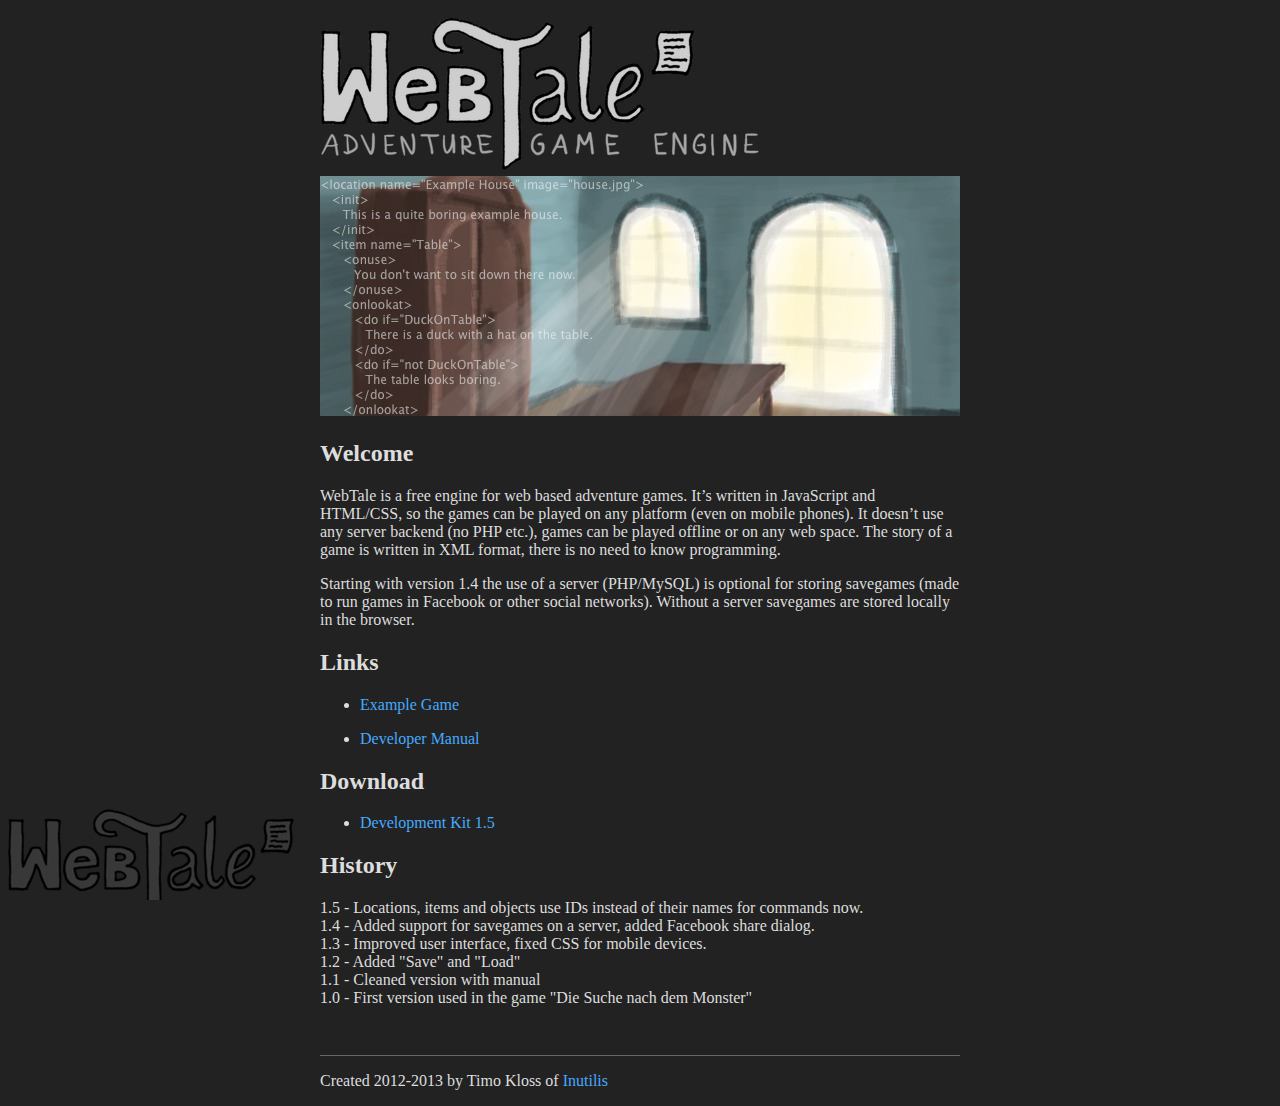
<file: index.html>
<!DOCTYPE html PUBLIC "-//W3C//DTD HTML 4.01//EN" "http://www.w3.org/TR/html4/strict.dtd">
<html>
<head>
<meta http-equiv="Content-Type" content="text/html; charset=utf-8">
<meta http-equiv="Content-Style-Type" content="text/css">
<title>WebTale Adventure Game Engine</title>
<style>
body {
	background-color: #222;
	background-image: url('manual_images/background.png');
	background-repeat: no-repeat;
	background-position: left bottom;
	background-attachment: fixed;
	color: #ddd;
	margin: 0;
	padding: 0;
}
a { color: #4af; text-decoration: none; }
a:hover { text-decoration: underline; }
#content {
	max-width: 40em;
	margin: 1em auto;
	padding-left: 5%;
	padding-right: 5%;
}
li {
	margin-bottom: 1em;
}
dt {
	font-weight: bold;
	margin-bottom: 1em;
}
dd {
	margin-bottom: 1em;
}
img {
	width: 100%
}
#footer {
	margin-top: 3em;
	padding-top: 1em;
	border-top: 1px solid #666;
}
</style>
</head>

<body>
<div id="content">
<img style="width: auto; max-width: 70%" src="manual_images/title.png" />
<img src="page_title.jpg" />
<h2>Welcome</h2>
<p>WebTale is a free engine for web based adventure games. It’s written in JavaScript and HTML/CSS, so the games can be played on any platform (even on mobile phones). It doesn’t use any server backend (no PHP etc.), games can be played offline or on any web space. The story of a game is written in XML format, there is no need to know programming.</p>
<p>Starting with version 1.4 the use of a server (PHP/MySQL) is optional for storing savegames (made to run games in Facebook or other social networks). Without a server savegames are stored locally in the browser.</p>
<h2>Links</h2>
<ul>
<li><a href="game/index.html">Example Game</a></li>
<li><a href="manual.html">Developer Manual</a></li>
</ul>
<h2>Download</h2>
<ul>
<li><a href="http://files.timokloss.com/webtale_1.5.zip">Development Kit 1.5</a></li>
</ul>
<h2>History</h2>
1.5 - Locations, items and objects use IDs instead of their names for commands now.<br>
1.4 - Added support for savegames on a server, added Facebook share dialog.<br>
1.3 - Improved user interface, fixed CSS for mobile devices.<br>
1.2 - Added "Save" and "Load"<br>
1.1 - Cleaned version with manual<br>
1.0 - First version used in the game "Die Suche nach dem Monster"<br>

<div id="footer">
Created 2012-2013 by Timo Kloss of <a href="http://www.inutilis.com">Inutilis</a>
</div>
</div>
</body>
</html>
</file>
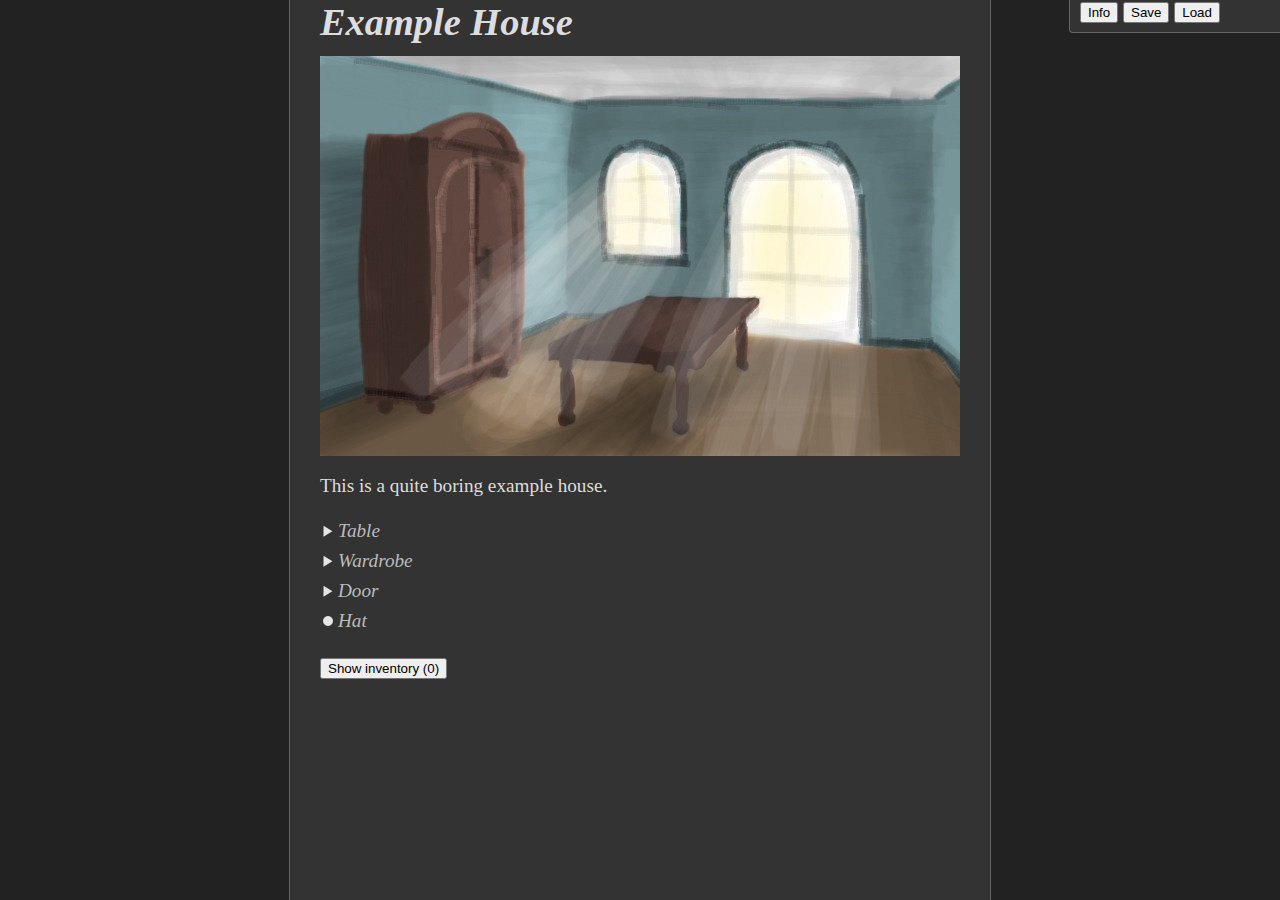
<file: game/index.html>
<!DOCTYPE HTML>
<!--
**************************************************
WebTale Adventure Game Engine
Inutilis Software (http://www.inutilis.com)
Developed 2012-2013 by Timo Kloss
DO WANT YOU WANT WITH THIS, BUT ON YOUR OWN RISK!
**************************************************
-->
<html>

<head>

<title>WebTale Adventure Game</title>

<meta http-equiv="Content-Type" content="text/html; charset=UTF-8" />
<meta name="viewport" content="width=device-width, initial-scale=1.0" />
<link href="style.css" rel="stylesheet" type="text/css" />
<link media="only screen and (max-device-width: 640px)" href="mobile.css" rel="stylesheet" type="text/css" />

<link rel="apple-touch-icon" href="apple-touch-icon.png" />
<meta name="apple-mobile-web-app-capable" content="yes" />

<meta name="title" content="WebTale Adventure Game" />
<meta name="description" content="This is an online adventure game." />
<link rel="image_src" href="gamedata/preview.jpg" />

<script type="text/javascript" src="jquery.js"></script>
<script type="text/javascript" src="engine.js"></script>

</head>

<body>

<!--
<div id="fb-root"></div>
<script type="text/javascript">
	window.fbAsyncInit = function() {
		FB.init({
			appId      : 'YOUR_APP_ID', // App ID
			status     : true, // check login status
			cookie     : true, // enable cookies to allow the server to access the session
			xfbml      : true  // parse XFBML
		});
		
		FB.Event.subscribe('auth.statusChange',
			function(response) {
				if (response.status === 'connected') {
					// ready!
					var uid = response.authResponse.userID;
					setUserId(uid);
					setShareFunction(shareOnFB);
				} else if (response.status === 'not_authorized') {
					// authorize
					var oauth_url = 'https://www.facebook.com/dialog/oauth/';
					oauth_url += '?client_id=YOUR_APP_ID';
					oauth_url += '&redirect_uri=' + encodeURIComponent('http://apps.facebook.com/YOUR_APP/');
					window.top.location = oauth_url;
  				} else {
					// the user isn't logged in to Facebook.
				}
			}
		);
		
		// Additional initialization code here
	};

	// Load the SDK Asynchronously
	(function(d){
		var js, id = 'facebook-jssdk', ref = d.getElementsByTagName('script')[0];
		if (d.getElementById(id)) {return;}
		js = d.createElement('script'); js.id = id; js.async = true;
		js.src = "//connect.facebook.net/en_US/all.js";
		ref.parentNode.insertBefore(js, ref);
	}(document));
	
	function shareOnFB(title, text, picture) {
		var obj = {
			method: 'feed',
			link: 'http://apps.facebook.com/YOUR_APP/',
			picture: picture,
			name: title,
			description: text
		};
		
        FB.ui(obj);
	}
</script>
-->

<div id="container">

<h1 id="title">WebTale Adventure Game</h1>

<div id="image-container">
</div>

<div id="text">
</div>

<div id="items">
</div>

<div id="inventory">
</div>

</div>

<div id="menu">
<!-- you can put here for example a facebook "like" button (width 120, if you use the default css) -->
<button type="button" id="info-button" onclick="showInfo();">Info</button>
<button type="button" id="save-button" onclick="saveGame();">Save</button>
<button type="button" id="load-button" onclick="loadGame();">Load</button>
</div>

<div id="info-box">
<img src="gamedata/info.jpg" />
<div id="game-info"></div>
<div id="engine-info"></div>
<button type="button" onclick="hideInfo();">Close</button>
</div>

<script type="text/javascript">
loadXML("gamedata/adventure.xml");
</script>

</body>
</html>
</file>
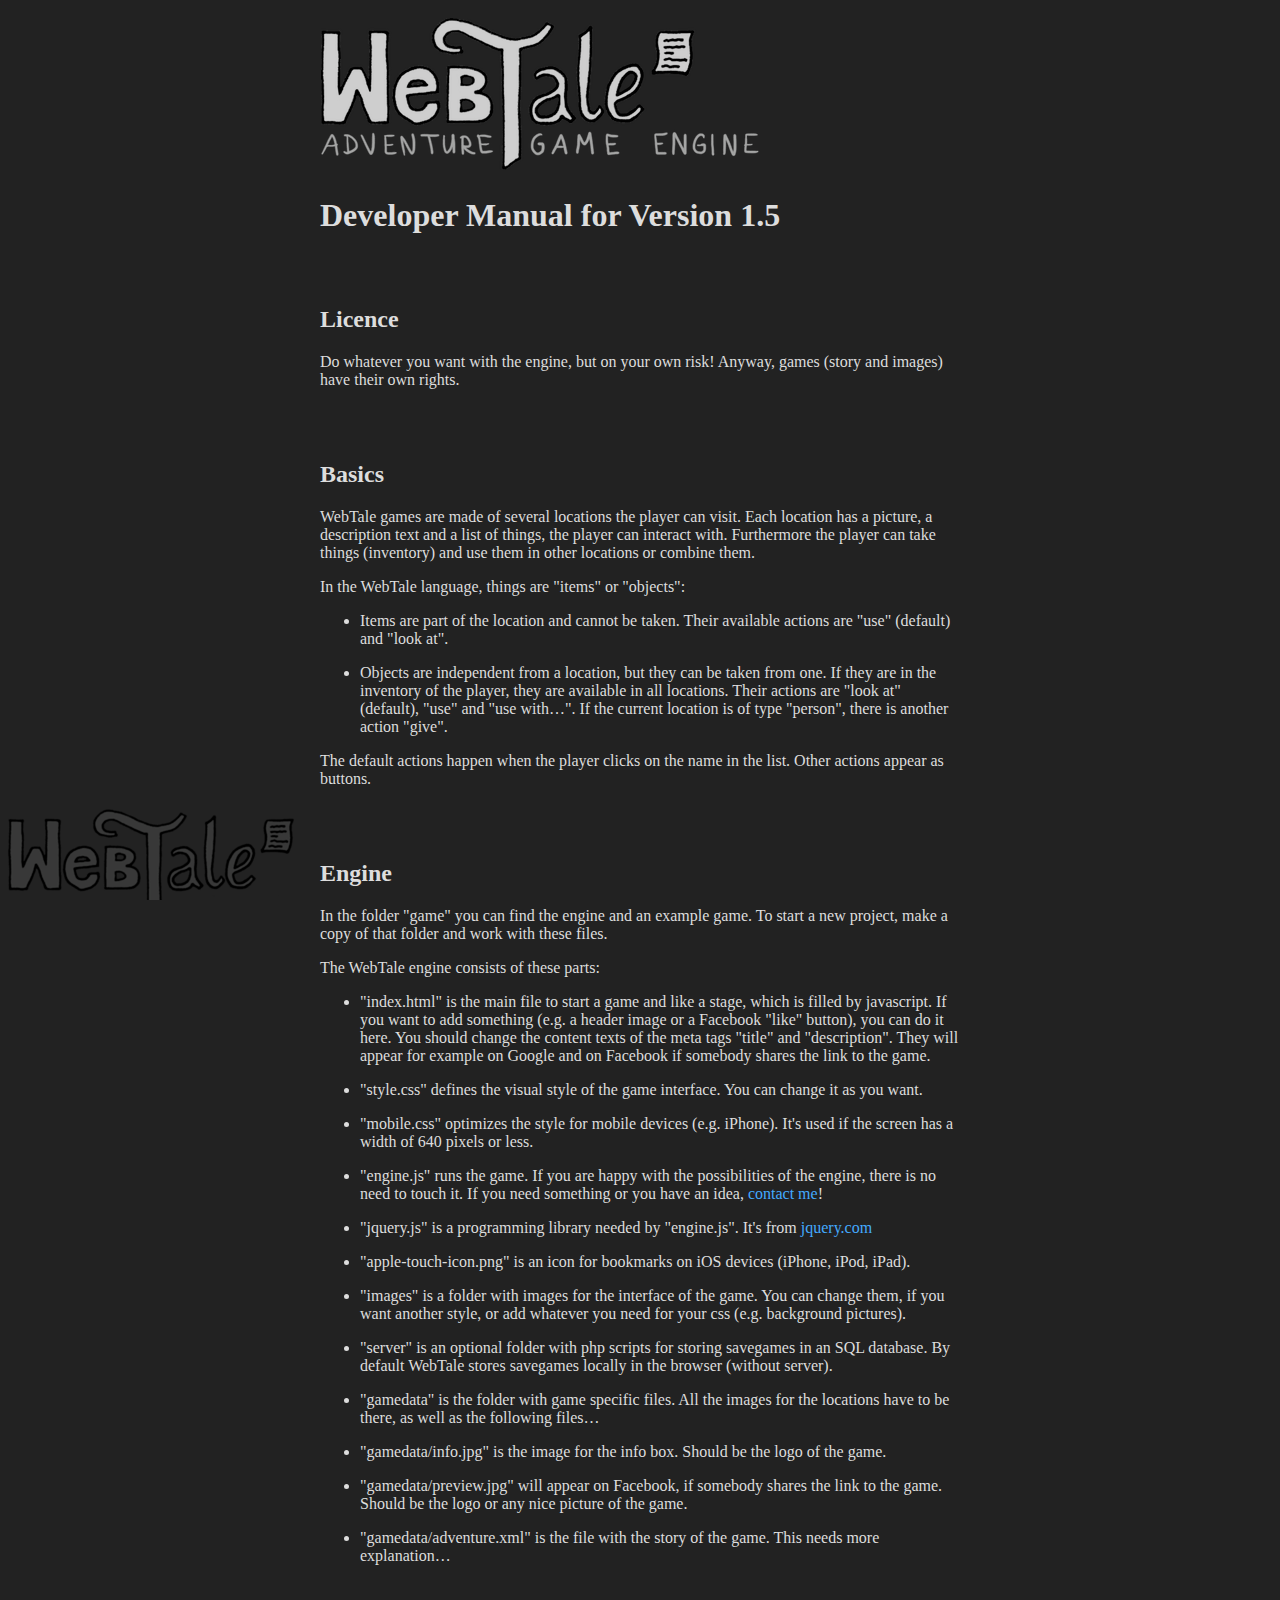
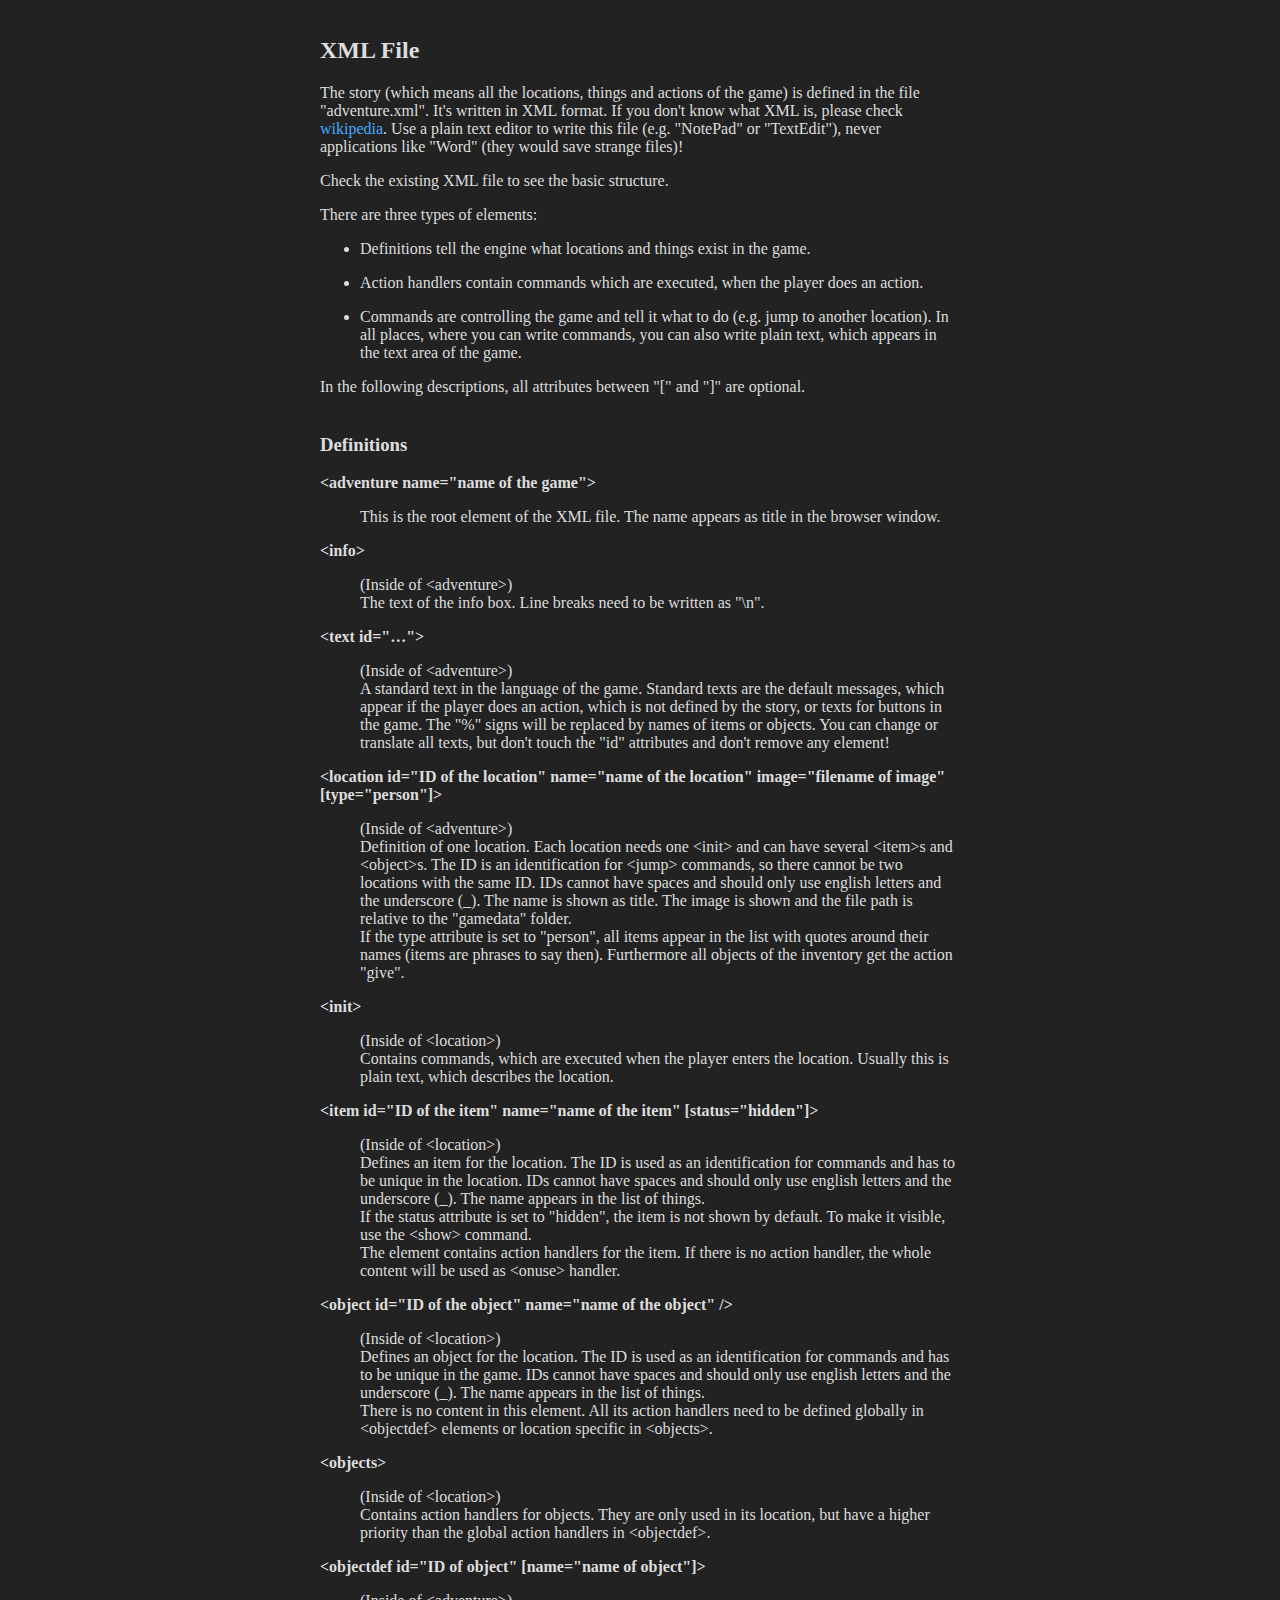
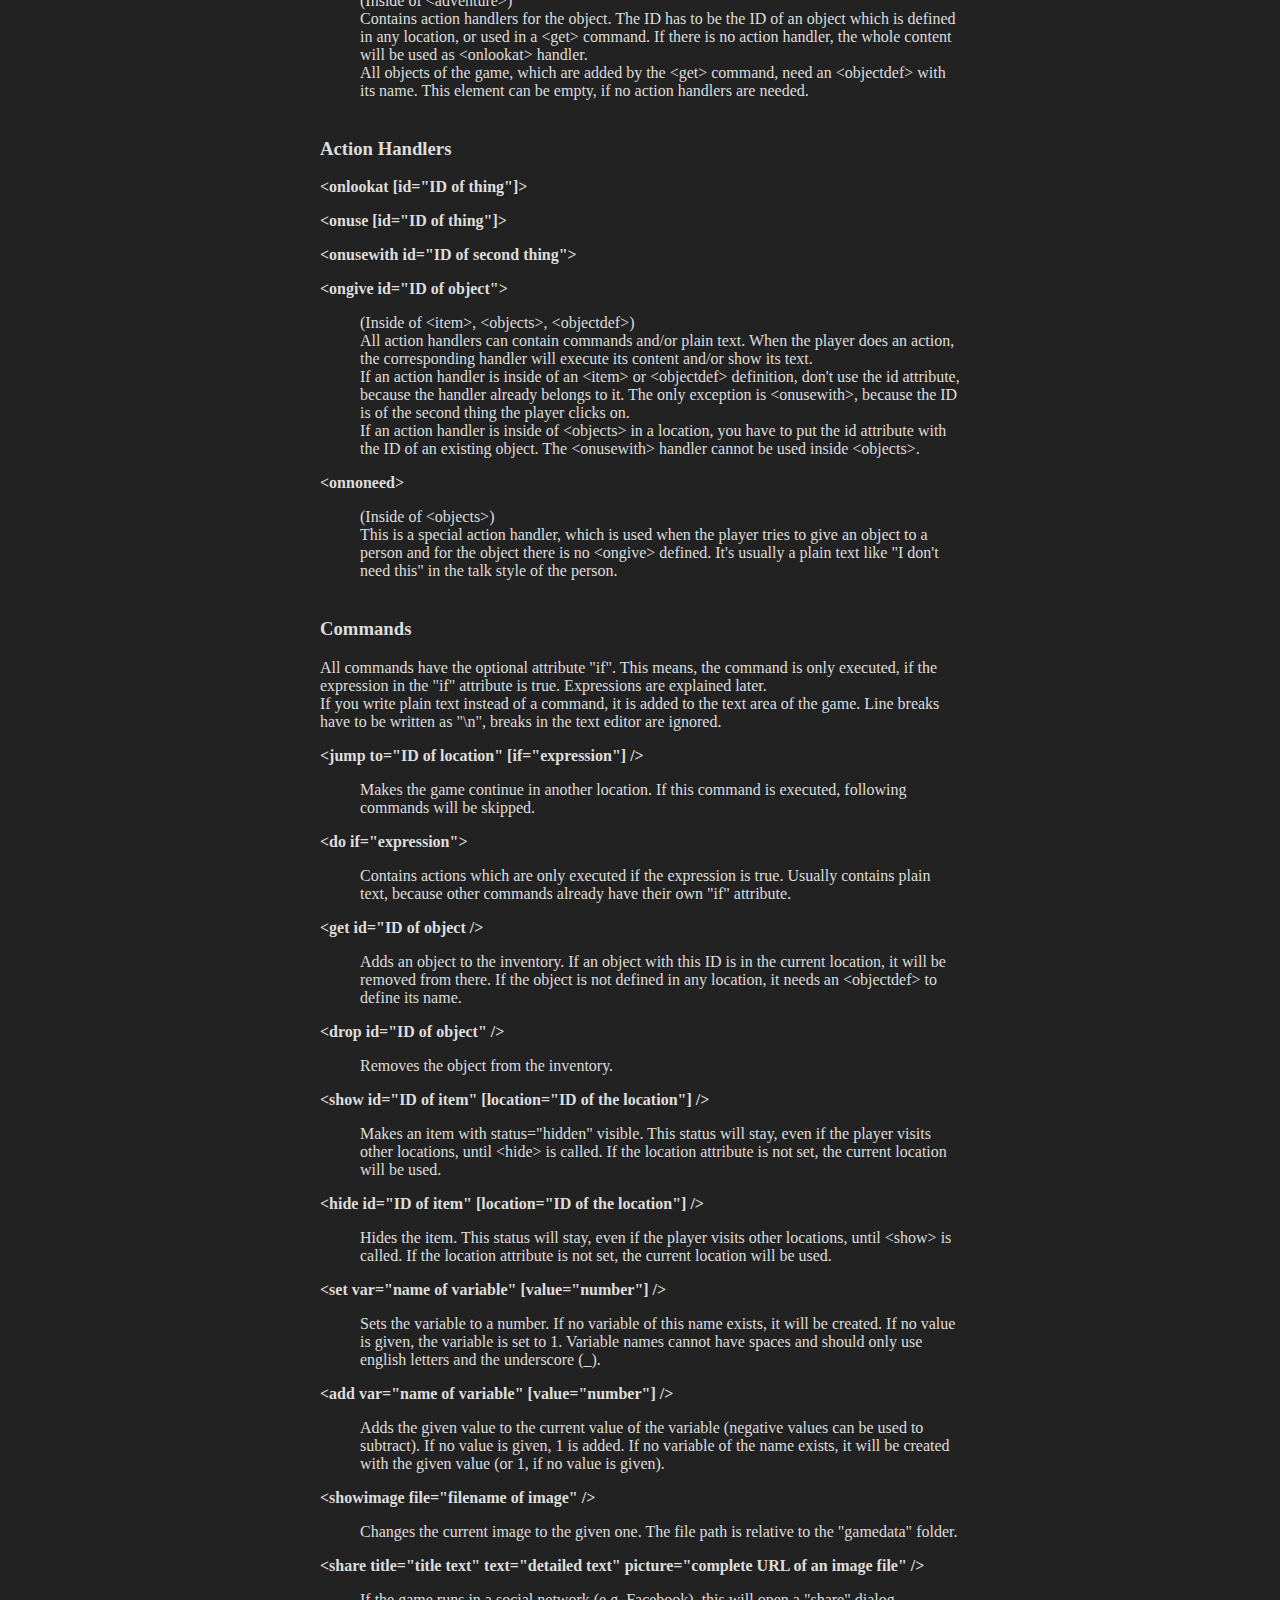
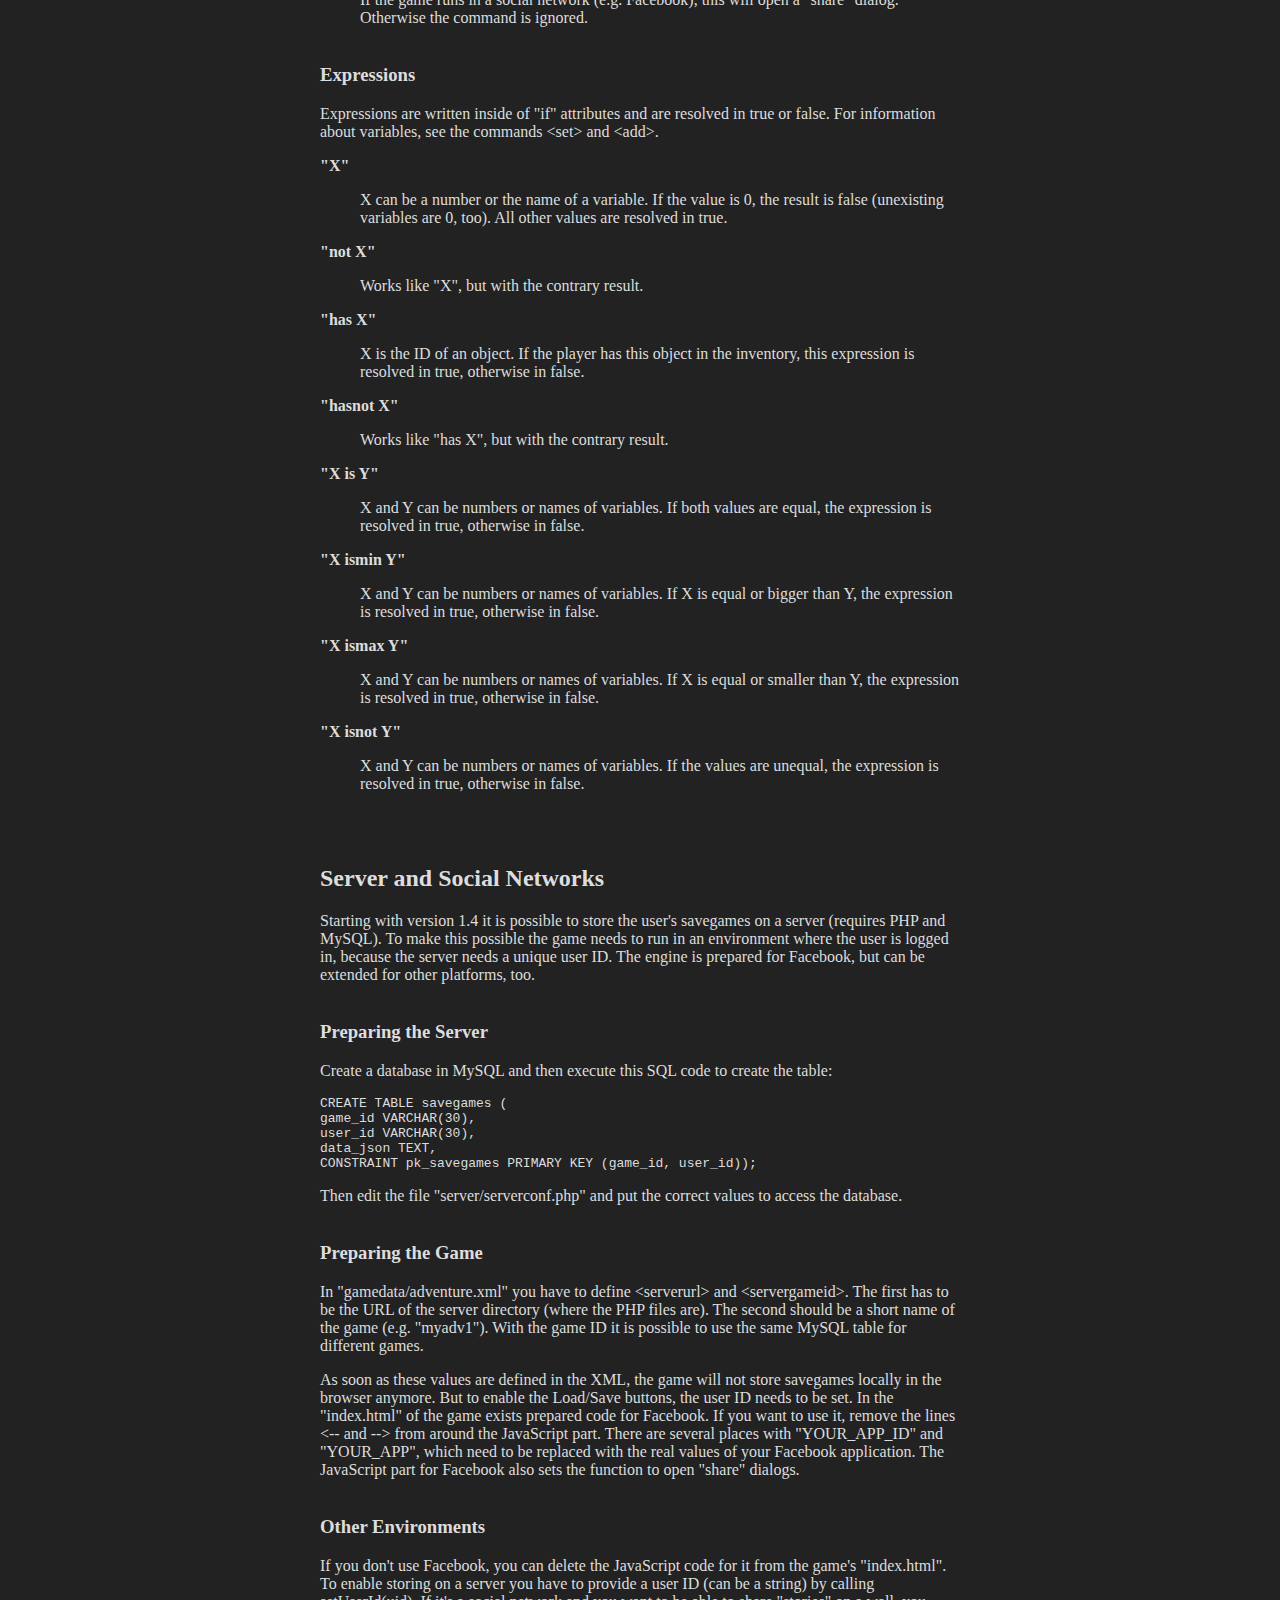
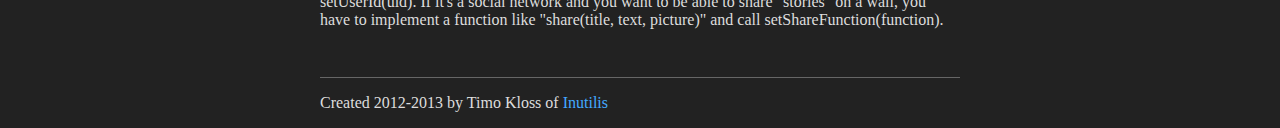
<file: manual.html>
<!DOCTYPE html PUBLIC "-//W3C//DTD HTML 4.01//EN" "http://www.w3.org/TR/html4/strict.dtd">
<html>
<head>
<meta http-equiv="Content-Type" content="text/html; charset=utf-8">
<meta http-equiv="Content-Style-Type" content="text/css">
<title>WebTale 1.5 Manual</title>
<style>
body {
	background-color: #222;
	background-image: url('manual_images/background.png');
	background-repeat: no-repeat;
	background-position: left bottom;
	background-attachment: fixed;
	color: #ddd;
	margin: 0;
	padding: 0;
}
a { color: #4af; text-decoration: none; }
a:hover { text-decoration: underline; }
#content {
	max-width: 40em;
	margin: 1em auto;
	padding-left: 5%;
	padding-right: 5%;
}
h2 {
	margin-top: 3em;
}
h3 {
	margin-top: 2em;
}
li {
	margin-bottom: 1em;
}
dt {
	font-weight: bold;
	margin-bottom: 1em;
}
dd {
	margin-bottom: 1em;
}
img {
	max-width: 70%
}
#footer {
	margin-top: 3em;
	padding-top: 1em;
	border-top: 1px solid #666;
}
</style>
</head>

<body>
<div id="content">
<img src="manual_images/title.png" />
<h1>Developer Manual for Version 1.5</h1>
<h2>Licence</h2>
Do whatever you want with the engine, but on your own risk! Anyway, games (story and images) have their own rights.
<h2>Basics</h2>
<p>WebTale games are made of several locations the player can visit. Each location has a picture, a description text and a list of things, the player can interact with. Furthermore the player can take things (inventory) and use them in other locations or combine them.</p>
<p>In the WebTale language, things are "items" or "objects":</p>
<ul>
<li>Items are part of the location and cannot be taken. Their available actions are "use" (default) and "look at".</li>
<li>Objects are independent from a location, but they can be taken from one. If they are in the inventory of the player, they are available in all locations. Their actions are "look at" (default), "use" and "use with…". If the current location is of type "person", there is another action "give".</li>
</ul>
<p>The default actions happen when the player clicks on the name in the list. Other actions appear as buttons.</p>
<h2>Engine</h2>
<p>In the folder "game" you can find the engine and an example game. To start a new project, make a copy of that folder and work with these files.</p>
<p>The WebTale engine consists of these parts:</p>
<ul>
<li>"index.html" is the main file to start a game and like a stage, which is filled by javascript. If you want to add something (e.g. a header image or a Facebook "like" button), you can do it here. You should change the content texts of the meta tags "title" and "description". They will appear for example on Google and on Facebook if somebody shares the link to the game.</li>
<li>"style.css" defines the visual style of the game interface. You can change it as you want.</li>
<li>"mobile.css" optimizes the style for mobile devices (e.g. iPhone). It's used if the screen has a width of 640 pixels or less.</li>
<li>"engine.js" runs the game. If you are happy with the possibilities of the engine, there is no need to touch it. If you need something or you have an idea, <a href="http://www.inutilis.com/about/">contact me</a>!</li>
<li>"jquery.js" is a programming library needed by "engine.js". It's from <a href="http://jquery.com/">jquery.com</a></li>
<li>"apple-touch-icon.png" is an icon for bookmarks on iOS devices (iPhone, iPod, iPad).</li>
<li>"images" is a folder with images for the interface of the game. You can change them, if you want another style, or add whatever you need for your css (e.g. background pictures).</li>
<li>"server" is an optional folder with php scripts for storing savegames in an SQL database. By default WebTale stores savegames locally in the browser (without server).</li>
<li>"gamedata" is the folder with game specific files. All the images for the locations have to be there, as well as the following files…</li>
<li>"gamedata/info.jpg" is the image for the info box. Should be the logo of the game.</li>
<li>"gamedata/preview.jpg" will appear on Facebook, if somebody shares the link to the game. Should be the logo or any nice picture of the game.</li>
<li>"gamedata/adventure.xml" is the file with the story of the game. This needs more explanation…</li>
</ul>
<h2>XML File</h2>
<p>The story (which means all the locations, things and actions of the game) is defined in the file "adventure.xml". It's written in XML format. If you don't know what XML is, please check <a href="http://en.wikipedia.org/wiki/XML">wikipedia</a>. Use a plain text editor to write this file (e.g. "NotePad" or "TextEdit"), never applications like "Word" (they would save strange files)!</p>
<p>Check the existing XML file to see the basic structure.</p>
<p>There are three types of elements:</p>
<ul>
<li>Definitions tell the engine what locations and things exist in the game.</li>
<li>Action handlers contain commands which are executed, when the player does an action.</li>
<li>Commands are controlling the game and tell it what to do (e.g. jump to another location). In all places, where you can write commands, you can also write plain text, which appears in the text area of the game.</li>
</ul>
<p>In the following descriptions, all attributes between "[" and "]" are optional.</p>
<h3>Definitions</h3>
<dl>
<dt>&lt;adventure name="name of the game"&gt;</dt>
<dd>This is the root element of the XML file. The name appears as title in the browser window.</dd>
<dt>&lt;info&gt;</dt>
<dd>(Inside of &lt;adventure&gt;)<br />The text of the info box. Line breaks need to be written as "\n".</dd>
<dt>&lt;text id="…"&gt;</dt>
<dd>(Inside of &lt;adventure&gt;)<br />A standard text in the language of the game. Standard texts are the default messages, which appear if the player does an action, which is not defined by the story, or texts for buttons in the game. The "%" signs will be replaced by names of items or objects. You can change or translate all texts, but don't touch the "id" attributes and don't remove any element!</dd>
<dt>&lt;location id="ID of the location" name="name of the location" image="filename of image" [type="person"]&gt;</dt>
<dd>(Inside of &lt;adventure&gt;)<br />Definition of one location. Each location needs one &lt;init&gt; and can have several &lt;item&gt;s and &lt;object&gt;s. The ID is an identification for &lt;jump&gt; commands, so there cannot be two locations with the same ID. IDs cannot have spaces and should only use english letters and the underscore (_). The name is shown as title. The image is shown and the file path is relative to the "gamedata" folder.<br />
If the type attribute is set to "person", all items appear in the list with quotes around their names (items are phrases to say then). Furthermore all objects of the inventory get the action "give".</dd>
<dt>&lt;init&gt;</dt>
<dd>(Inside of &lt;location&gt;)<br />Contains commands, which are executed when the player enters the location. Usually this is plain text, which describes the location.</dd>
<dt>&lt;item id="ID of the item" name="name of the item" [status="hidden"]&gt;</dt>
<dd>(Inside of &lt;location&gt;)<br />Defines an item for the location. The ID is used as an identification for commands and has to be unique in the location. IDs cannot have spaces and should only use english letters and the underscore (_). The name appears in the list of things.<br />
If the status attribute is set to "hidden", the item is not shown by default. To make it visible, use the &lt;show&gt; command.<br />
The element contains action handlers for the item. If there is no action handler, the whole content will be used as &lt;onuse&gt; handler.</dd>
<dt>&lt;object id="ID of the object" name="name of the object" /&gt;</dt>
<dd>(Inside of &lt;location&gt;)<br />Defines an object for the location. The ID is used as an identification for commands and has to be unique in the game. IDs cannot have spaces and should only use english letters and the underscore (_). The name appears in the list of things.<br />
There is no content in this element. All its action handlers need to be defined globally in &lt;objectdef&gt; elements or location specific in &lt;objects&gt;.</dd>
<dt>&lt;objects&gt;</dt>
<dd>(Inside of &lt;location&gt;)<br />Contains action handlers for objects. They are only used in its location, but have a higher priority than the global action handlers in &lt;objectdef&gt;.</dd>
<dt>&lt;objectdef id="ID of object" [name="name of object"]&gt;</dt>
<dd>(Inside of &lt;adventure&gt;)<br />Contains action handlers for the object. The ID has to be the ID of an object which is defined in any location, or used in a &lt;get&gt; command. If there is no action handler, the whole content will be used as &lt;onlookat&gt; handler.<br />
All objects of the game, which are added by the &lt;get&gt; command, need an &lt;objectdef&gt; with its name. This element can be empty, if no action handlers are needed.</dd>
</dl>
<h3>Action Handlers</h3>
<dl>
<dt>&lt;onlookat [id="ID of thing"]&gt;</dt>
<dt>&lt;onuse [id="ID of thing"]&gt;</dt>
<dt>&lt;onusewith id="ID of second thing"&gt;</dt>
<dt>&lt;ongive id="ID of object"&gt;</dt>
<dd>(Inside of &lt;item&gt;, &lt;objects&gt;, &lt;objectdef&gt;)<br />All action handlers can contain commands and/or plain text. When the player does an action, the corresponding handler will execute its content and/or show its text.<br />
If an action handler is inside of an &lt;item&gt; or &lt;objectdef&gt; definition, don't use the id attribute, because the handler already belongs to it. The only exception is &lt;onusewith&gt;, because the ID is of the second thing the player clicks on.<br />
If an action handler is inside of &lt;objects&gt; in a location, you have to put the id attribute with the ID of an existing object. The &lt;onusewith&gt; handler cannot be used inside &lt;objects&gt;.</dd>
<dt>&lt;onnoneed&gt;</dt>
<dd>(Inside of &lt;objects&gt;)<br />This is a special action handler, which is used when the player tries to give an object to a person and for the object there is no &lt;ongive&gt; defined. It's usually a plain text like "I don't need this" in the talk style of the person.</dd>
</dl>
<h3>Commands</h3>
All commands have the optional attribute "if". This means, the command is only executed, if the expression in the "if" attribute is true. Expressions are explained later.<br />
If you write plain text instead of a command, it is added to the text area of the game. Line breaks have to be written as "\n", breaks in the text editor are ignored.
<dl>
<dt>&lt;jump to="ID of location" [if="expression"] /&gt;</dt>
<dd>Makes the game continue in another location. If this command is executed, following commands will be skipped.</dd>
<dt>&lt;do if="expression"&gt;</dt>
<dd>Contains actions which are only executed if the expression is true. Usually contains plain text, because other commands already have their own "if" attribute.</dd>
<dt>&lt;get id="ID of object /&gt;</dt>
<dd>Adds an object to the inventory. If an object with this ID is in the current location, it will be removed from there. If the object is not defined in any location, it needs an &lt;objectdef&gt; to define its name.</dd>
<dt>&lt;drop id="ID of object" /&gt;</dt>
<dd>Removes the object from the inventory.</dd>
<dt>&lt;show id="ID of item" [location="ID of the location"] /&gt;</dt>
<dd>Makes an item with status="hidden" visible. This status will stay, even if the player visits other locations, until &lt;hide&gt; is called. If the location attribute is not set, the current location will be used.</dd>
<dt>&lt;hide id="ID of item" [location="ID of the location"] /&gt;</dt>
<dd>Hides the item. This status will stay, even if the player visits other locations, until &lt;show&gt; is called. If the location attribute is not set, the current location will be used.</dd>
<dt>&lt;set var="name of variable" [value="number"] /&gt;</dt>
<dd>Sets the variable to a number. If no variable of this name exists, it will be created. If no value is given, the variable is set to 1. Variable names cannot have spaces and should only use english letters and the underscore (_).</dd>
<dt>&lt;add var="name of variable" [value="number"] /&gt;</dt>
<dd>Adds the given value to the current value of the variable (negative values can be used to subtract). If no value is given, 1 is added. If no variable of the name exists, it will be created with the given value (or 1, if no value is given).</dd>
<dt>&lt;showimage file="filename of image" /&gt;</dt>
<dd>Changes the current image to the given one. The file path is relative to the "gamedata" folder.</dd>
<dt>&lt;share title="title text" text="detailed text" picture="complete URL of an image file" /&gt;</dt>
<dd>If the game runs in a social network (e.g. Facebook), this will open a "share" dialog. Otherwise the command is ignored.</dd>
</dl>
<h3>Expressions</h3>
<p>Expressions are written inside of "if" attributes and are resolved in true or false. For information about variables, see the commands &lt;set&gt; and &lt;add&gt;.</p>
<dl>
<dt>"X"</dt>
<dd>X can be a number or the name of a variable. If the value is 0, the result is false (unexisting variables are 0, too). All other values are resolved in true.</dd>
<dt>"not X"</dt>
<dd>Works like "X", but with the contrary result.</dd>
<dt>"has X"</dt>
<dd>X is the ID of an object. If the player has this object in the inventory, this expression is resolved in true, otherwise in false.</dd>
<dt>"hasnot X"</dt>
<dd>Works like "has X", but with the contrary result.</dd>
<dt>"X is Y"</dt>
<dd>X and Y can be numbers or names of variables. If both values are equal, the expression is resolved in true, otherwise in false.</dd>
<dt>"X ismin Y"</dt>
<dd>X and Y can be numbers or names of variables. If X is equal or bigger than Y, the expression is resolved in true, otherwise in false.</dd>
<dt>"X ismax Y"</dt>
<dd>X and Y can be numbers or names of variables. If X is equal or smaller than Y, the expression is resolved in true, otherwise in false.</dd>
<dt>"X isnot Y"</dt>
<dd>X and Y can be numbers or names of variables. If the values are unequal, the expression is resolved in true, otherwise in false.</dd>
</dl>
<h2>Server and Social Networks</h3>
<p>Starting with version 1.4 it is possible to store the user's savegames on a server (requires PHP and MySQL). To make this possible the game needs to run in an environment where the user is logged in, because the server needs a unique user ID. The engine is prepared for Facebook, but can be extended for other platforms, too.</p>
<h3>Preparing the Server</h3>
<p>Create a database in MySQL and then execute this SQL code to create the table:</p>
<pre>
CREATE TABLE savegames (
game_id VARCHAR(30),
user_id VARCHAR(30),
data_json TEXT,
CONSTRAINT pk_savegames PRIMARY KEY (game_id, user_id));
</pre>
<p>Then edit the file "server/serverconf.php" and put the correct values to access the database.</p>
<h3>Preparing the Game</h3>
<p>In "gamedata/adventure.xml" you have to define &lt;serverurl&gt; and &lt;servergameid&gt;. The first has to be the URL of the server directory (where the PHP files are). The second should be a short name of the game (e.g. "myadv1"). With the game ID it is possible to use the same MySQL table for different games.</p>
<p>As soon as these values are defined in the XML, the game will not store savegames locally in the browser anymore. But to enable the Load/Save buttons, the user ID needs to be set. In the "index.html" of the game exists prepared code for Facebook. If you want to use it, remove the lines &lt;-- and --&gt; from around the JavaScript part. There are several places with "YOUR_APP_ID" and "YOUR_APP", which need to be replaced with the real values of your Facebook application. The JavaScript part for Facebook also sets the function to open "share" dialogs.</p>
<h3>Other Environments</h3>
<p>If you don't use Facebook, you can delete the JavaScript code for it from the game's "index.html". To enable storing on a server you have to provide a user ID (can be a string) by calling setUserId(uid). If it's a social network and you want to be able to share "stories" on a wall, you have to implement a function like "share(title, text, picture)" and call setShareFunction(function).</p>
<div id="footer">
Created 2012-2013 by Timo Kloss of <a href="http://www.inutilis.com">Inutilis</a>
</div>
</div>
</body>
</html>
</file>
<file: game/style.css>
html, body {
	height: 100%;
	padding: 0;
	margin: 0;
}
body {
	font-size: 120%;
	background-color: #222;
	color: #ddd;
}
a {
	text-decoration: none;
	color: #bbb;
}
a:hover {
	text-decoration: underline;
}
a:active {
	color: #fff;
}
h1,
h2 {
	margin: 0 0 0.3em 0;
	font-style: italic;
}
#container {
	width: 640px;
	min-height: 100%;
	margin-left: auto;
	margin-right: auto;
	padding: 0 30px;
	background-color: #333;
	border-left: 1px solid #666;
	border-right: 1px solid #666;
}
#image-container {
	width: 640px;
	height: 400px;
	background-color: #000;
}
img.image {
	display: block;
}
.loading {
	padding: 184px 304px;
}
#text p {
	width: 640px;
}
#items {
	margin-bottom: 1em;
}
#inventory {
	margin-bottom: 2em;
}
#items ul,
#inventory ul {
	list-style-type: none;
	margin: 0;
	padding: 0;
	font-style: italic;
}
#items li,
#inventory li {
	width: 624px;
	padding: 0.2em 0 0.2em 18px;
	clear: both;
	background-repeat: no-repeat;
	background-position: left center;
}
#items li.item {
	background-image: url('images/item.png');
}
#items li.item:hover {
	background-image: url('images/item_hover.png');
}
#items li.object,
#inventory li {
	background-image: url('images/object.png');
}
#items li.object:hover,
#inventory li:hover {
	background-image: url('images/object_hover.png');
}
#items li span,
#inventory li span {
	margin-left: 2em;
	visibility: hidden;
}
#items li:hover span,
#inventory li:hover span {
	visibility: visible;
}

#menu {
	position: fixed;
	right: 0;
	top: 0;
	width: 190px;
	height: 30px;
	padding: 2px 10px 0 10px;
	overflow: hidden;
	background-color: #333;
	border-left: 1px solid #666;
	border-bottom: 1px solid #666;
	border-bottom-left-radius: 4px;
}
#menu button {
	vertical-align: top;
}

#info-box {
	display: none;
	position: fixed;
	top: 50%;
	left: 50%;
	margin-top: -160px;
	margin-left: -210px;
	width: 400px;
	height: 300px;
	padding: 20px;
	background-color: #333;
	border: 2px solid #666;
	border-radius: 4px;
}
#info-box img {
	margin-right: 8px;
	margin-bottom: 4px;
}
#game-info {
}
#engine-info {
	position: absolute;
	bottom: 10px;
	font-style: italic;
}
#info-box button {
	position: absolute;
	bottom: 10px;
	right: 20px;
}
</file>
<file: game/mobile.css>
#container {
	width: auto;
	padding: 0.5em 1em 1em 1em;
	margin: 0;
}
h1 {
	font-size: 1.2em;
}
#image-container {
	width: auto;
	height: auto;
	background-color: #000;
}
img.image {
	width: auto;
	height: auto;
	max-width: 100%;
}
.loading {
	padding: 0;
	position: relative;
	left: 50%;
	margin-left: -16px;
}
#text p {
	width: auto;
}
#items li,
#inventory li {
	width: auto;
	padding: 0.2em 0 0.2em 18px;
}
#items li span,
#inventory li span {
	margin-right: 0;
	visibility: visible;
	float: right;
}

#menu {
	position: relative;
	bottom: 0;
	width: auto;
	height: 30px;
	padding: 4px 0;
	background-image: none;
	background-color: #000;
	border-style: none;
}
#info-button {
	display: none;
}
</file>
